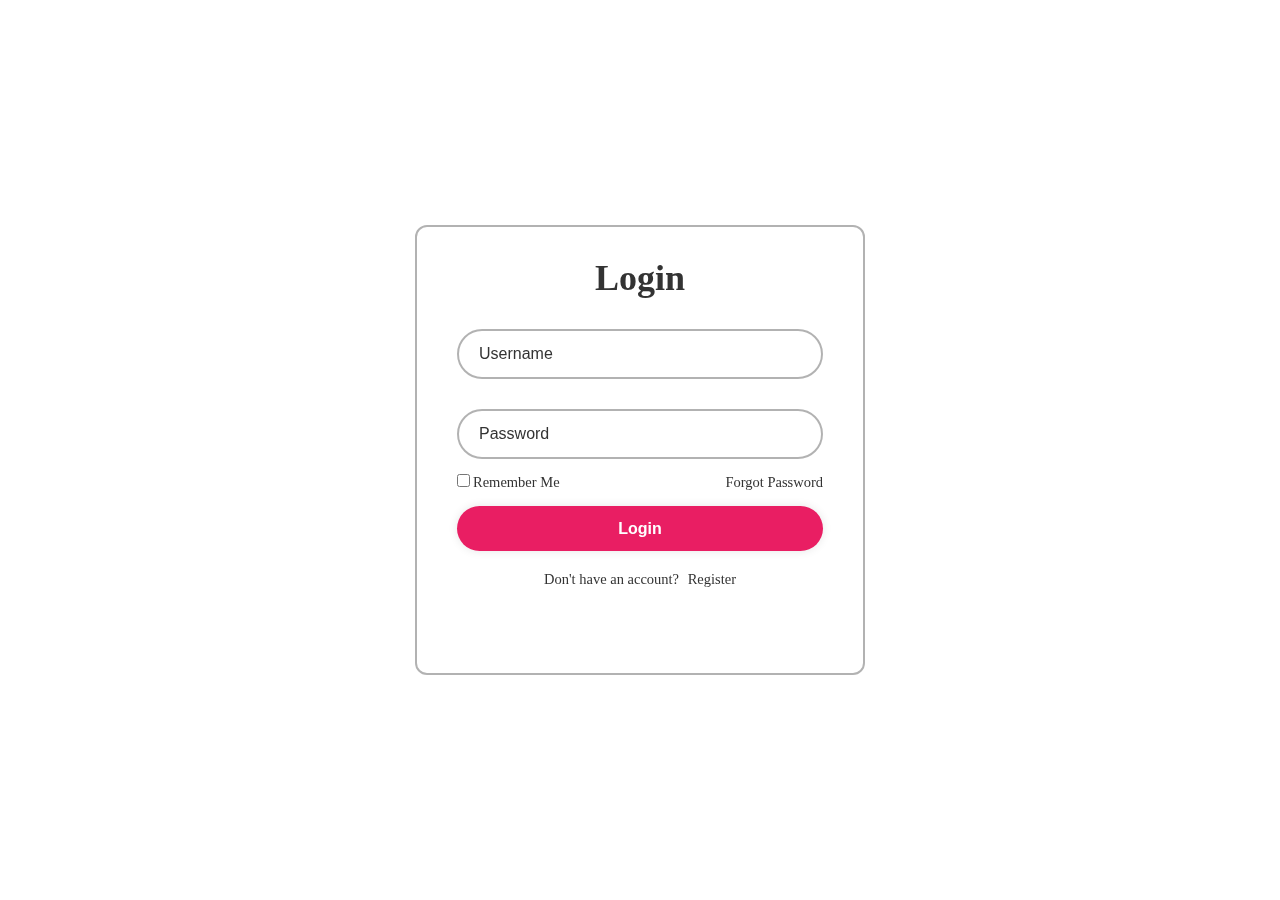
<file: pages/login.html>
<!DOCTYPE html>
<html lang="en">
<head>
    <meta charset="UTF-8">
    <meta name="viewport" content="width=device-width, initial-scale=1.0">
    <title>Document</title>
    <link rel="stylesheet" href="../css/login.css">
</head>
<body>
     <!-- LOGIN BUTTON CODE -->

 <div class="pg">
    <div class="wrapper">
        <from action="" id="lgform">
            <h1>Login</h1>
            <div class="input-box">
                <input type = "text" placeholder="Username" required>
                <i class='bx bxs-user'></i>
            </div>
            <div class="input-box">
                <input type = "password" placeholder="Password" required>
                <i class='bx bxs-lock-alt'></i>
            </div>
            <div class="remember-forgot">
                <label><input type="checkbox" >Remember Me</label>
                <a href="#">Forgot Password</a>
    
            </div>
            <button type="Submit" class="btn">Login</button>
            <div class="register-link">
                <p>Don't have an account? <a href="registration.html">Register</a></p>
            </div>
           </from>
          </div>
     </div>
    
</body>
</html>
</file>
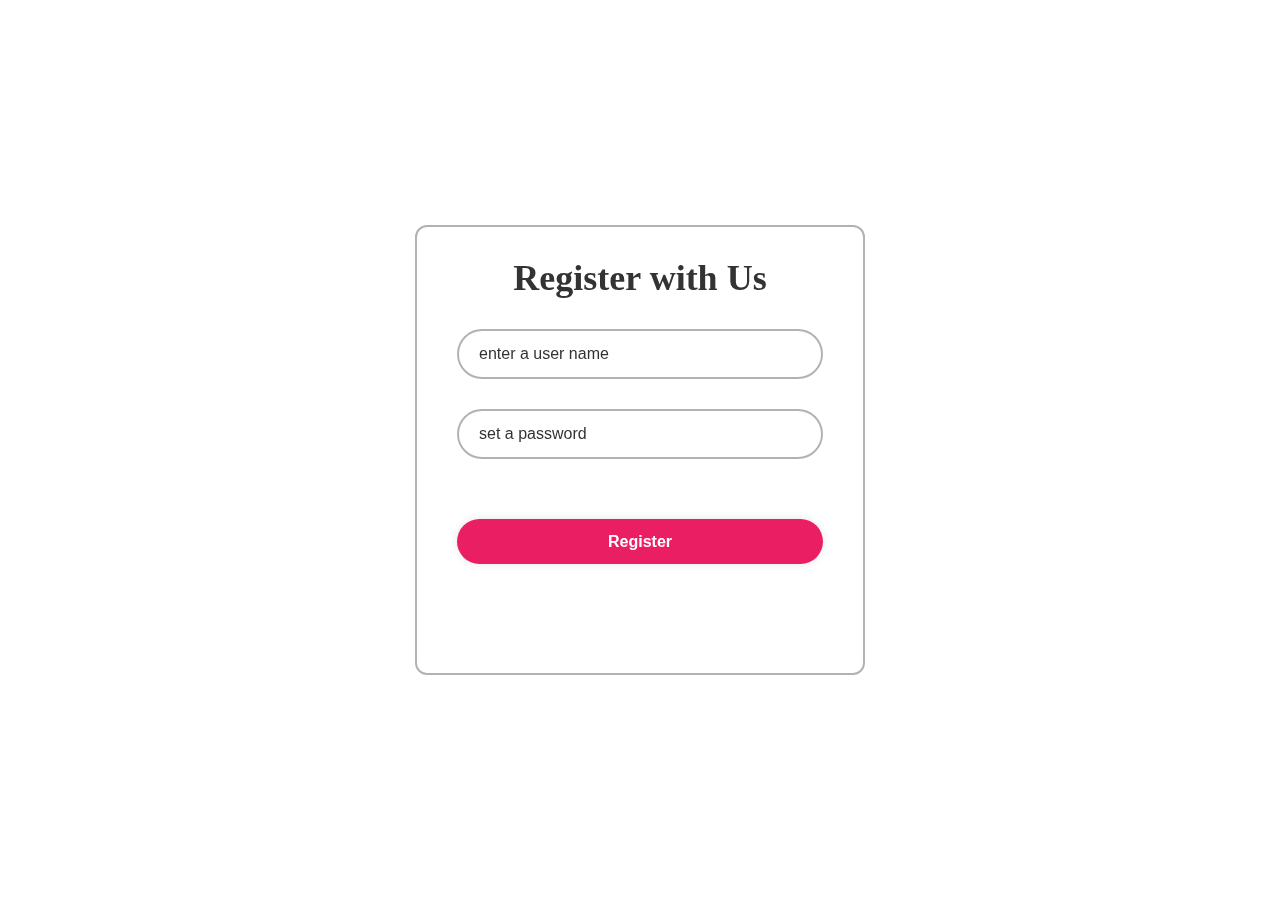
<file: pages/registration.html>
<!DOCTYPE html>
<html lang="en">
<head>
    <meta charset="UTF-8">
    <meta name="viewport" content="width=device-width, initial-scale=1.0">
    <title>Document</title>
    <link rel="stylesheet" href="../css/login.css"/>
</head>
<body>
    
 <div class="pg">
    <div class="wrapper">
        <from action="" id="Register">
            <h1>Register with Us</h1>
            <div class="input-box">
                <input type = "text" placeholder="enter a user name" required>
                <i class='bx bxs-user'></i>
            </div>
            <div class="input-box">
                <input type = "password" placeholder="set a password" required>
                <i class='bx bxs-lock-alt'></i>
            </div>
           
            <button type="Submit" class="btn">Register</button>
               
            </div>
           </from>
          </div>
     </div>
    
</body>
</html>
</file>
<file: css/login.css>
*{
    margin:0px;
    padding:0px;
    box-sizing: border-box;
}

.pg{
    display: flex;
    background: #ffffff;
    justify-content: center;
    align-items: center;
    min-height: 100vh;
    background-size:cover ;
    background-position: center;

}
.wrapper{
    width: 450px;
    height: 450px;
    background: transparent;
    border:2px solid rgba(0, 0, 0, 0.3);
    backdrop-filter: blur(10px);
    color:#333;
    border-radius: 12px;padding: 30px 40px;
}
.wrapper h1{
    font-size: 36px;
    text-align:center;

}
.wrapper .input-box{
    position: relative;
    width: 100%;
    height:50px;
 
    margin: 30px 0;
}
.input-box input{
    width: 100%;
    height: 100%;
    background: transparent;
    border: none;
   outline: none ;
   border: 2px solid rgba(0, 0, 0, 0.3);
   border-radius: 40px;
font-size: 16px;
color: #333;
padding: 20px 45px 20px 20px;

}
 .input-box input::placeholder{
    color: #333;
 }
.input-box i{
    position:absolute;
    right: 20px;
    top: 30%;
    transform: translate(-50%);
    font-size: 20px;

}
.wrapper .remember-forgot{
   
    display: flex;
    justify-content: space-between;
    font-size: 14.5px;
    margin:-15px 0;
}

.remember-forgot label input{

    accent-color: #333;
    margin-right: 3px;

}
.remember-forgot a{
    color:#333;
    text-decoration: none;
    font-weight: 500;
    
}
.remember-forgot a:hover{
    text-decoration: underline;
    cursor: pointer;
}
.wrapper .btn{
    margin-top: 30px;
    width: 100%;
    height: 45px;
    background: #e91e63;
    border:none;
    outline: none;
    border-radius: 40px;
    box-shadow: 0 0 10px rgba(0,0,0,.1);
    cursor:pointer;
    font-size:16px;
    color:#fff;
    font-weight: 600;

}

.wrapper .btn:hover{
    background: #f76b99;
    color:#333;
}
 .register-link{
    font-size: 14.5px;
    text-align: center;
    margin-top: 20px ;
}
.register-link p a{
    color:#333;
    text-decoration: none;
    margin-left: 5px;
}
.register-link p a:hover{
    text-decoration: underline;
    cursor: pointer;
}
</file>
